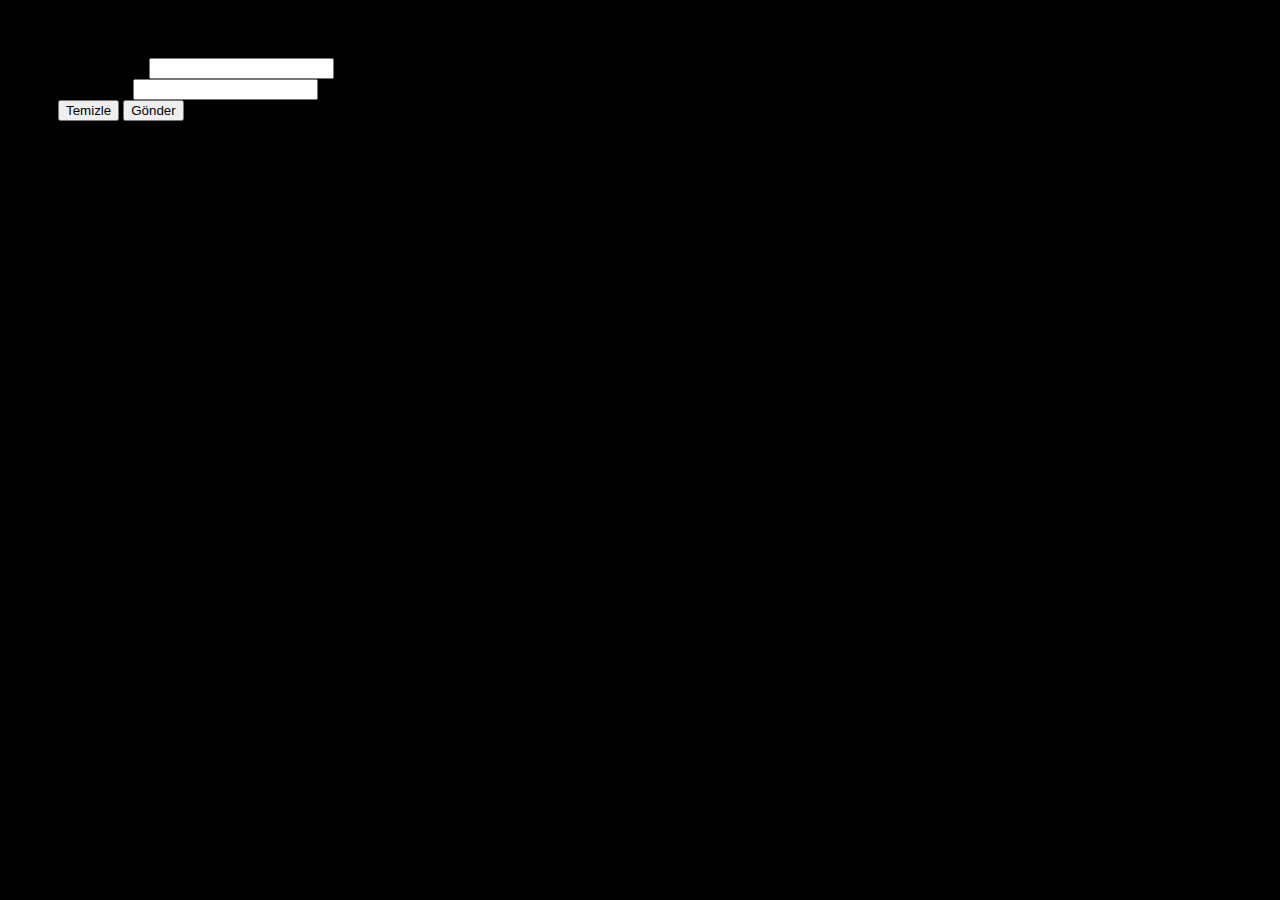
<file: index.html>
<!DOCTYPE html>
<html lang="en">
  <head>
    <meta charset="UTF-8" />
    <meta http-equiv="X-UA-Compatible" content="IE=edge" />
    <meta name="viewport" content="width=device-width, initial-scale=1.0" />
    <link rel="stylesheet" href="css/style.css" />
    <link
      rel="stylesheet"
      href="https://cdn.jsdelivr.net/npm/bootstrap@4.6.0/dist/css/bootstrap.min.css"
      integrity="sha384-B0vP5xmATw1+K9KRQjQERJvTumQW0nPEzvF6L/Z6nronJ3oUOFUFpCjEUQouq2+l"
      crossorigin="anonymous"
    />
    <title>Kodluyoruz Javascript Saat Ödevi</title>
  </head>
  <body>
    <div id="alert" class="col-sm-6"></div>
    <div class="container mt-5">
      <div class="row">
        <div class="col-sm-8 offset-sm-2">
            <form action="" id="userForm">
              <div class="mb-3">
                <label for="username" class="form-label">Kullanıcı Adı</label>
                <input type="text" class="form-control" name="username" id="username">
              </div>
              <div class="mb-3">
                <label for="username" class="form-label">Not Bilgisi</label>
                <input type="number" class="form-control" name="score" id="score">
              </div>
              <div class="mb-3">
                <button type="reset" class="btn btn-danger btn-sm">Temizle</button>
                <button type="submit" class="btn btn-success btn-sm">Gönder</button>
              </div>
              
            </form>
        </div>
        <div class="col-sm-8 offset-sm-2">
          <ul class="list-group list-group-numbered" id="userList">
            <!-- <li class="list-group-item d-flex justify-content-between align-items-start">
              <div class="ms-2 me-auto">
                
                Content for list item
              </div>
               <span class="badge bg-primary rounded-pill">14</span>
            </li> -->
            
          </ul>
        </div>
      </div>
    </div>
  

    <script src="js/clock.js"></script>
    <script src="js/odev2.js"></script>
  </body>
</html>
</file>
<file: css/style.css>
body {
  background: black;
}

.clock {
  position: relative;
  text-align: center;
  color: #e98208;
  font-size: 60px;
  font-family:Cambria, Cochin, Georgia, Times, 'Times New Roman', serif;
  letter-spacing: 7px;
}
#text{
  font-size: 60px;
}

.text1 {
  position: relative;
  text-align: center;
  color: #e98208;
  font-size: 50px;
  font-family:Cambria, Cochin, Georgia, Times, 'Times New Roman', serif;
  letter-spacing: 7px;
}

.text2 {
  position: relative;
  text-align: center;
  color: #e98208;
  font-size: 40px;
  font-family:Cambria, Cochin, Georgia, Times, 'Times New Roman', serif;
  letter-spacing: 7px;
  margin-right: 100px;
  margin-left: 100px;
}

 img {
     margin-top: 120px;
     width: 17%;
}

#yellow, #purple {
  width:70px;
  height:70px;
  border-radius:50%;
  margin:15px;
   }

  #yellow{
    background-color:yellow;
  }

  #purple{
    background-color:rebeccaPurple;
  }
  form{
    padding: 50px;
  }
</file>
